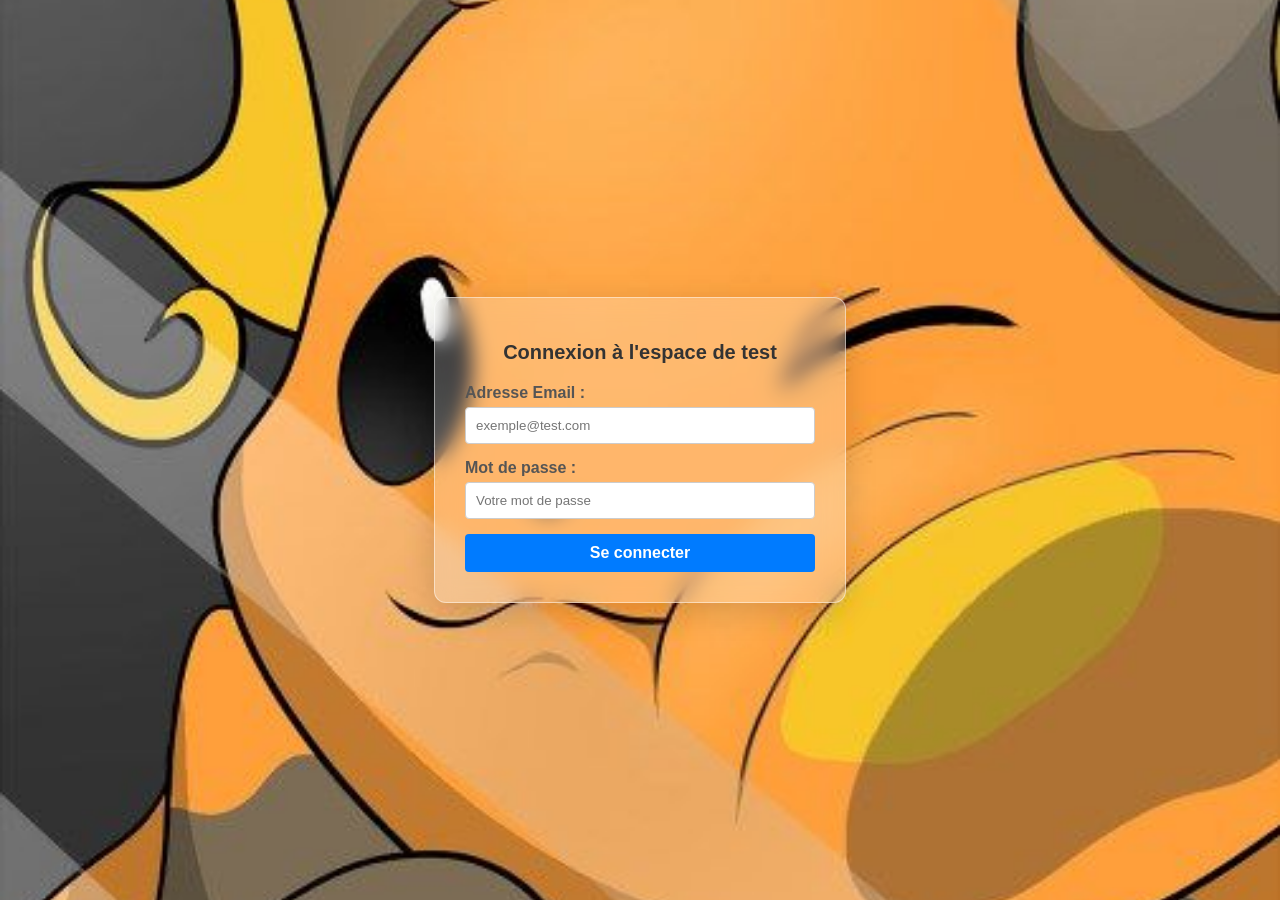
<file: 06 - Bases web (HTML,CSS)/v2/html/test.html>
<!DOCTYPE html>
<html lang="fr">
<head>
    <meta charset="UTF-8">
    <meta name="viewport" content="width=device-width, initial-scale=1.0">
    <title>Raichu world</title>
    <link rel="stylesheet" href="test.css">
</head>
<body>
        <div class="login-container">

            <!--Le titre de la page-->
            <h1>Connexion à l'espace de test</h1>

            <!--Le formulaire-->
            <form id="loginForm">

                <!--Champ Email-->
                <div class="form-group">
                    <label for="email">Adresse Email :</label>
                    <!--Remarque le 'data-testid' : c'est le meilleur moyen de cibler cet input dans tes test automatisés !-->
                    <input 
                    type="email" 
                    id="email" 
                    placeholder="exemple@test.com" 
                    required 
                    data-testid="input-email"
                >
            </div>

            <!--Champ Mot de passe-->
            <div class="form-group">
                <label for="password">Mot de passe :</label>
                <input 
                    type="password" 
                    id="password" 
                    placeholder="Votre mot de passe" 
                    required 
                    data-testid="input-password"
                >
            </div>

            <!--Le bouton de soumission-->
            <button type="submit" data-testid="btn-submit">Se connecter</button>
        </form>
        
        <!--L'affichage du message (Vide par defaut, sera géné par Javascript)-->
        <div id="message" class="message-box" data-testid="login-message"></div>
    </div>

    <!--Script pour faire fonctionner la validation (on le met en bas)-->
    <script>
        const form = document.getElementById('loginForm');
        const messageDiv = document.getElementById('message');

        form.addEventListener('submit', function(event) {
            //Empêche la page de se recharger
            event.preventDefault(); 
            
            const email = document.getElementById('email').value;
            const password = document.getElementById('password').value;
            
            //Scénario de test : On valide uniquement si le mot de pass est "superSecu123"
            if (email === "admin@test.com" && password === "superSecu123") {
                messageDiv.textContent = "Connexion validée !";
                messageDiv.className = "message-box success"; // Devient vert
            } else {
                messageDiv.textContent = "Mot de passe incorrect !";
                messageDiv.className = "message-box error"; // Devient rouge
            }
        });
    </script>

</body>
</html>
</file>
<file: 06 - Bases web (HTML,CSS)/v2/html/test.css>
/*Style général de la page*/
body {
    font-family: Arial, sans-serif;
    
    /* 1. Lien vers ton image (adapte le nom du fichier si besoin) */
    background-image: url('assets/background.jpg'); 
    
    /* 2. Centre l'image parfaitement */
    background-position: center; 
    
    /* 3. Empêche l'image de se répéter en mosaïque */
    background-repeat: no-repeat; 
    
    /* 4. Force l'image à couvrir tout l'écran (très important !) */
    background-size: cover; 
    
    /* 5. Garde l'image fixe quand on scrolle (optionnel mais sympa) */
    background-attachment: fixed; 

    /* Conserve ces propriétés pour centrer ton formulaire */
    display: flex;
    justify-content: center;
    align-items: center;
    height: 100vh;
    margin: 0;
}

/*Boîte de connexion*/
.login-container {
    /* 1. On rend le fond blanc semi-transparent */
    background-color: rgba(255, 255, 255, 0.247); 
    
    /* 2. L'effet magique de flou en arrière-plan */
    backdrop-filter: blur(10px);
    -webkit-backdrop-filter: blur(10px); /* Pour la compatibilité Safari/Chrome mobile */
    
    /* 3. Une fine bordure blanche translucide pour donner l'effet "verre" */
    border: 1px solid rgba(255, 255, 255, 0.479);
    
    /* On garde le reste à l'identique */
    padding: 30px;
    border-radius: 12px; /* Un peu plus arrondi pour aller avec le style */
    box-shadow: 0 8px 32px rgba(0, 0, 0, 0.15); /* Ombre un poil plus douce */
    width: 350px;
}

h1 {
    font-size: 20px;
    margin-bottom: 20px;
    text-align: center;
    color: #333333;
}

/*Espacement des champs*/
.form-group {
    margin-bottom: 15px;
}

label {
    display: block;
    margin-bottom: 5px;
    font-weight: bold;
    color: #555555;
}

input {
    width: 100%;
    padding: 10px;
    border: 1px solid #cccccc;
    border-radius: 4px;
    box-sizing: border-box; /*Evite que l'input dépasse*/
}

input:focus {
    border-color: #007bff;
    outline: none;
}

/*Style du Bouton*/
button {
    width: 100%;
    padding: 10px;
    background-color: #007bff;
    color: white;
    border: none;
    border-radius: 4px;
    font-size: 16px;
    cursor: pointer;
    font-weight: bold;
}

button:hover {
    background-color: #0056b3;
}

/*Zone de Message (Succès / Erreur)*/
.message-box {
    margin-top: 20px;
    padding: 10px;
    border-radius: 4px;
    text-align: center;
    font-weight: bold;
    display: none; /*Caché tant qu'il n'y a pas de message*/
}

/*Classes dynamiques ajoutées par JavaScript*/
.message-box.success {
    display: block;
    background-color: #d4edda;
    color: #155724;
    border: 1px solid #c3e6cb;
}

.message-box.error {
    display: block;
    background-color: #f8d7da;
    color: #721c24;
    border: 1px solid #f5c6cb;
}
</file>
